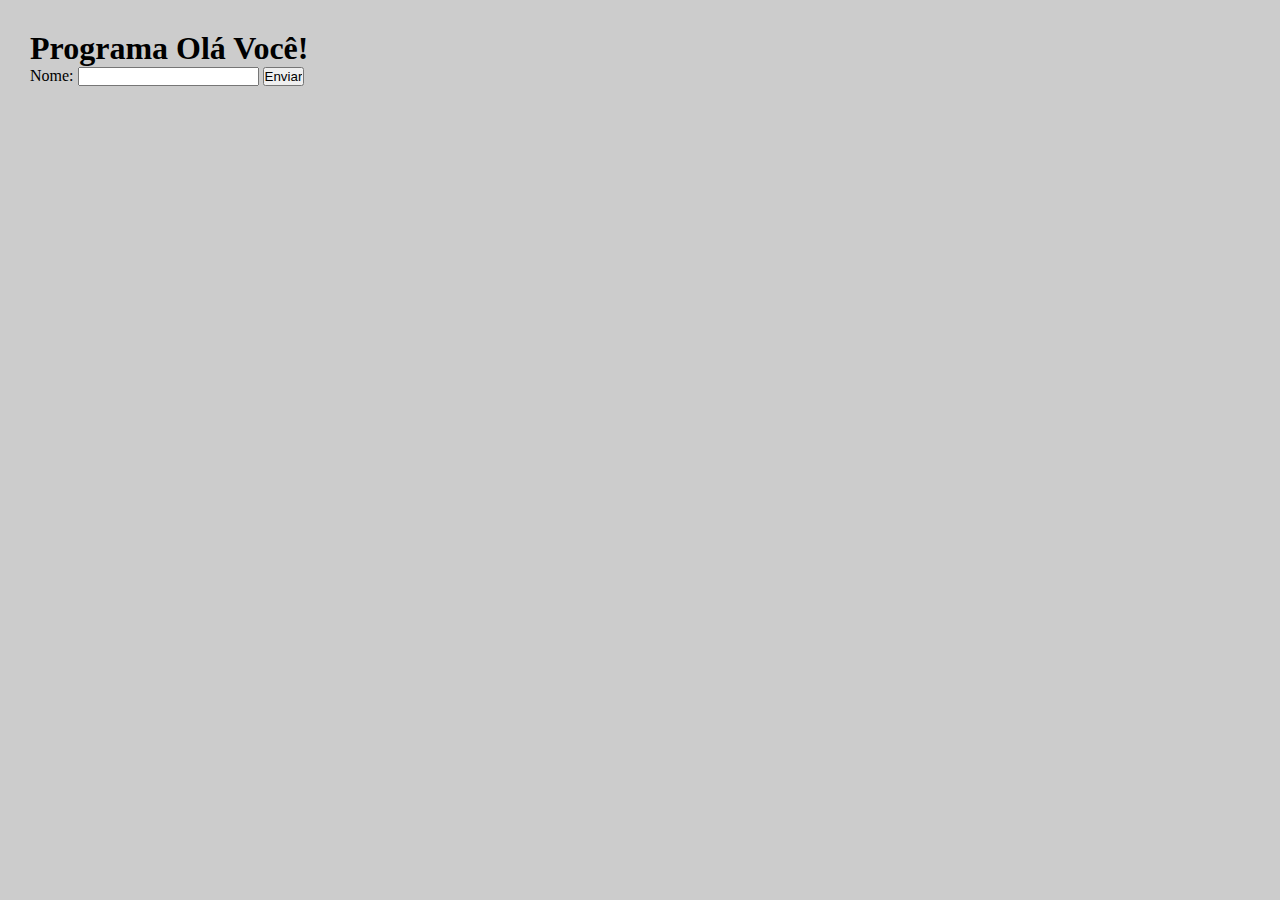
<file: Atividade 1/index.html>
<!DOCTYPE html>
<html lang="pt-br">
<head>
    <meta charset="UTF-8">
    <meta http-equiv="X-UA-Compatible" content="IE=edge">
    <meta name="viewport" content="width=device-width, initial-scale=1.0">
    <link rel="stylesheet" href="style.css">
    <title>Atividade 1</title>
</head>
<body>
  <h1> Programa Olá Você!</h1>
  <form>
    <p> Nome:
        <input type="text" id="inNome">
        <input type="submit" value="Enviar">
    </p>
   </form>
   <h3></h3>
   <script src="main.js"></script>
</body>
</html>
</file>
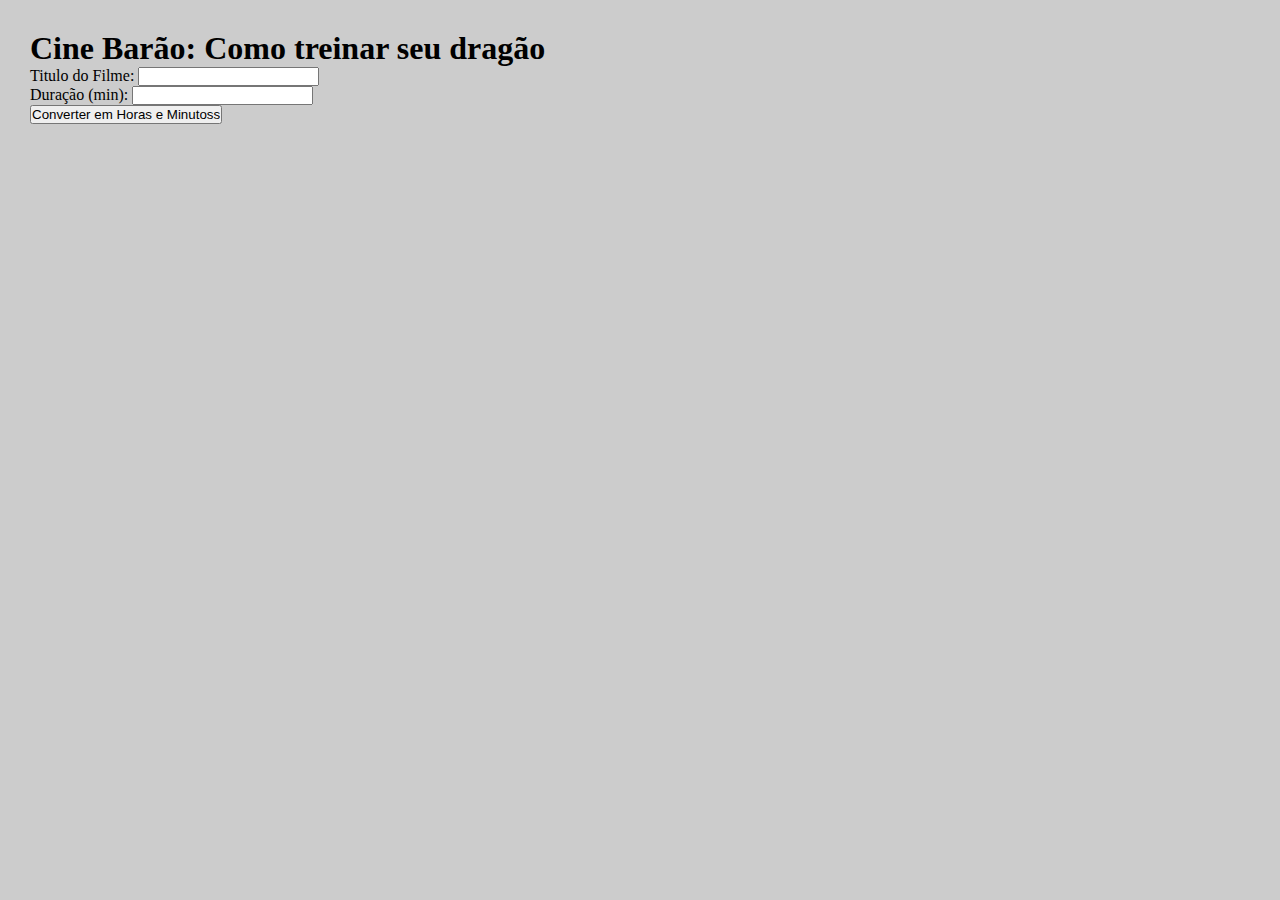
<file: atividade 2/index.html>
<!DOCTYPE html>
<html lang="pt-br">
<head>
    <meta charset="UTF-8">
    <meta http-equiv="X-UA-Compatible" content="IE=edge">
    <meta name="viewport" content="width=device-width, initial-scale=1.0">
    <link rel="stylesheet" href="style.css">
    <title>Atividade 2</title>
</head>

<body>
  <h1>Cine Barão: Como treinar seu dragão</h1>
  <form>
    <p> Titulo do Filme:
        <input type="text" id="inTitulo" required>
    </p>
    <p> Duração (min):
        <input type="number" id="inDuracao" required>
    </p>
    <input type="submit" value="Converter em Horas e Minutoss">
   </form>
   <h3></h3>
   <h4></h4>
   <script src="main.js"></script>
</body>

</html>
</file>
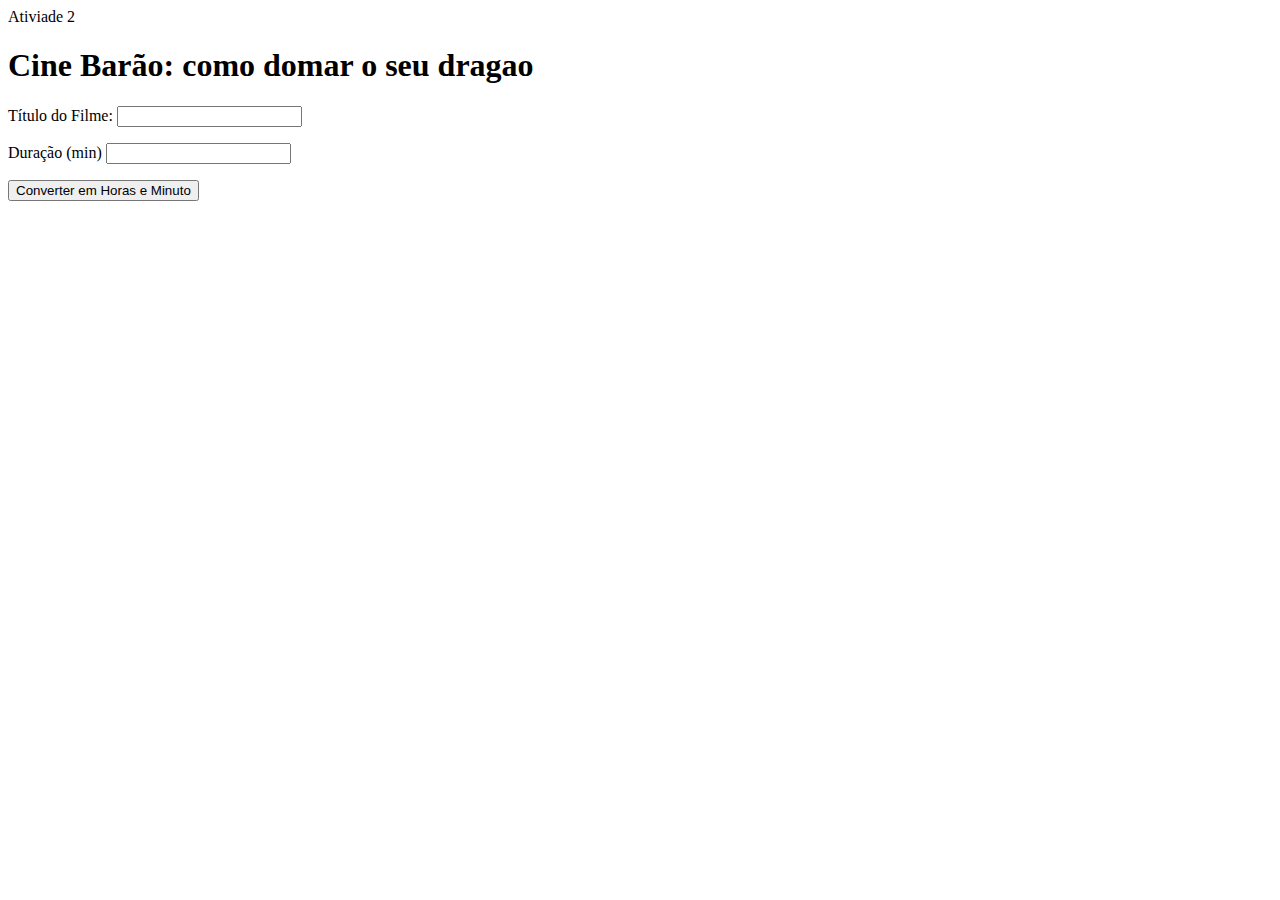
<file: 3-Trimestre-main/atividade 2/index.html>
<!DOCTYPE html>
<html lang="pt-br">
    <head>
        <meta charset="UTF-8">
        <meta http-equiv="X-UA-Compatible" content="IE-edge">
        <meta name="viewport" content="width=device-width, initial-scale=1.0">
        <link rel="styleshet" href="styles.css"
        <title>Ativiade 2</title>
    </head>

    <body>
        <h1>Cine Barão: como domar o seu dragao</h1>
        <form>
            <p> Título do Filme:
                <input type="text" id="inTitulo" required>
            </p>
            <p> Duração (min)
                <input type="number" id="inDuracao" required>
            </p>
            <input type="submit" value="Converter em Horas e Minuto">
        </form>
        <h3></h3>
        <h4></h4>
        <script src="main.js"></script>
    </body>

</html>
</file>
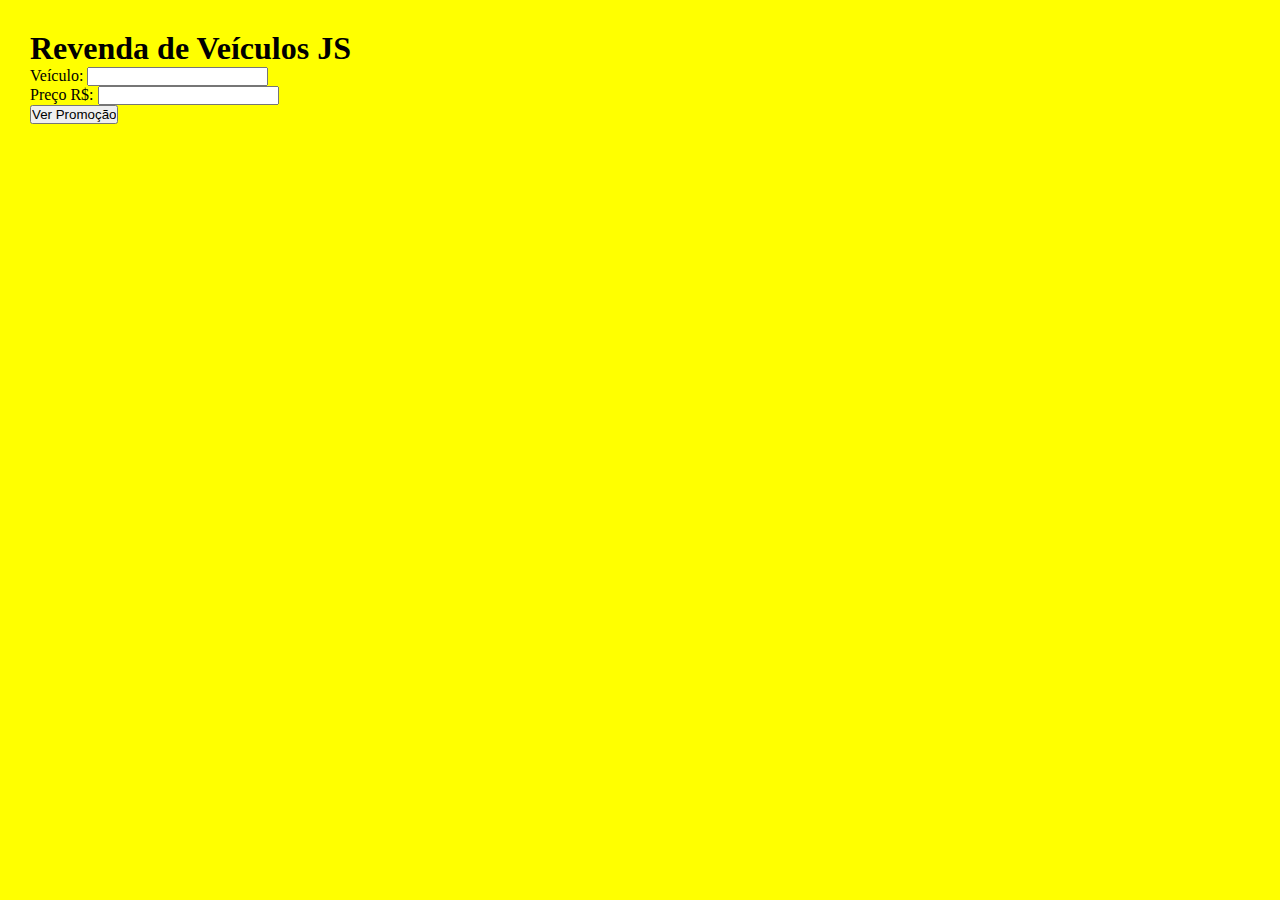
<file: 3-Trimestre-main/atividade 3/index.html>
<!DOCTYPE html>
<html lang="pt-br">

<head>
    <meta charset="UTF-8">
    <meta name="viewport" content="width=device-width, initial-scale=1.0">
    <meta http-equiv="X-UA-Compatible" content="ie=edge">
    <link rel="stylesheet" href="style.css">
    <title>Exemplo 2.3</title>
</head>

<body>
    <!-- doctype, html, head e body (conf. exemplo 2.1)-->
    <h1>Revenda de Veículos JS</h1>
    <form>
        <p>Veículo:
            <input type="text" id="inVeiculo" required>
        </p>
        <p> Preço R$:
            <input type="number" id="inPreco" required>
        </p>
        <input type="submit" value="Ver Promoção">
    </form>
    <h3 id="outResp1"></h3>
    <h3 id="outResp2"></h3>
    <h3 id="outResp3"></h3>
    <script src="main.js"></script>
    <!-- /body e /html -->
</body>
</html>
</file>
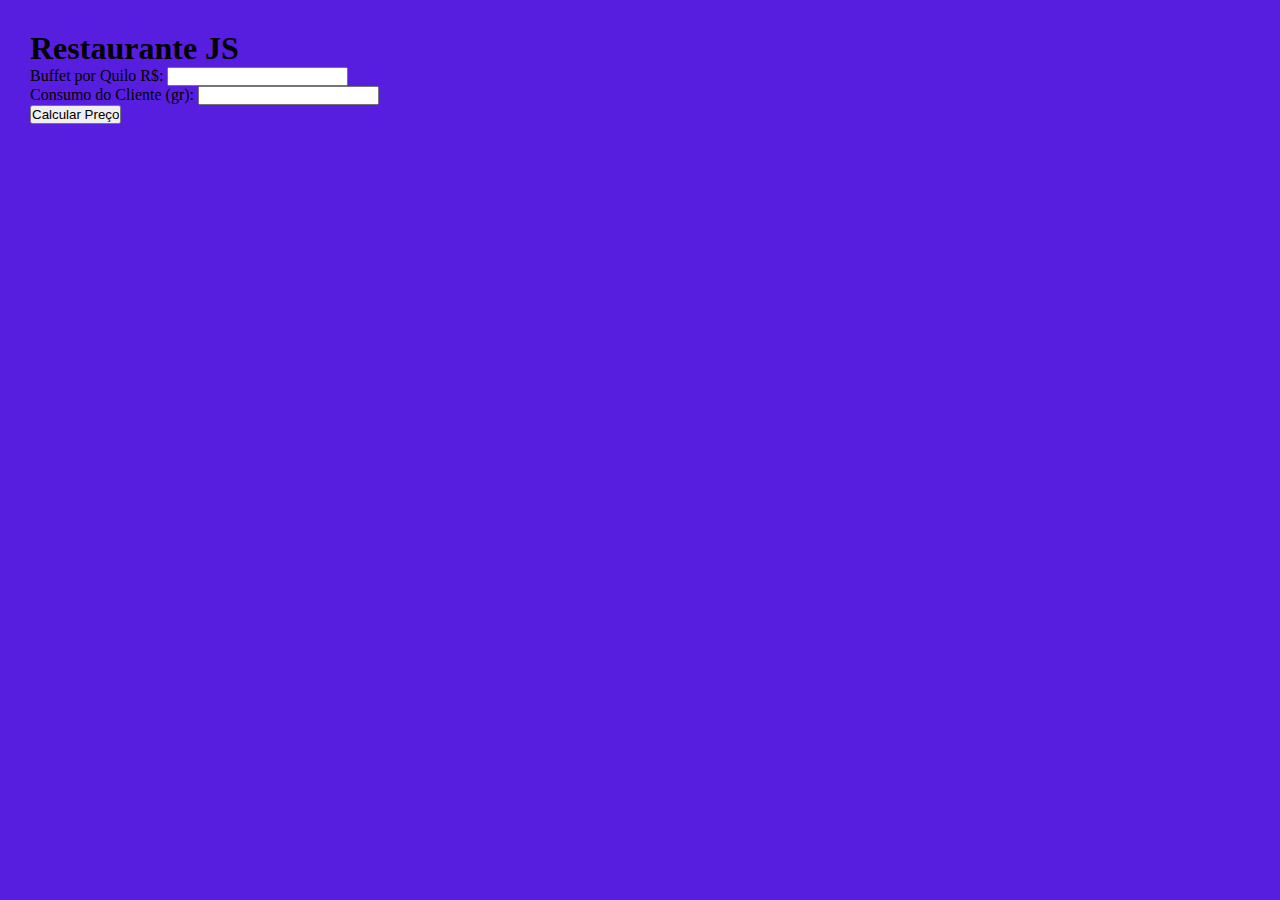
<file: 3-Trimestre-main/atividade 4/index.html>
<!DOCTYPE html>
<html lang="pt-br">

<head>
    <meta charset="UTF-8">
    <meta name="viewport" content="width=device-width, initial-scale=1.0">
    <meta http-equiv="X-UA-Compatible" content="ie=edge">
    <link rel="stylesheet" href="style.css">
    <title>Exemplo 2.4</title>
</head>

<body>
    <!-- doctype, html, head e body (conf. exemplo 2.1)-->
    <h1>Restaurante JS</h1>
    <form>
        <p>Buffet por Quilo R$:
            <input type="number" id="inQuilo" min="0" step="0.01" required>
        </p>
        <p> Consumo do Cliente (gr):
            <input type="number" id="inConsumo" min="0" required>
        </p>
        <input type="submit" value="Calcular Preço">
    </form>
    <h3></h3>
    <script src="main.js"></script>
    <!-- /body e /html -->
</body>

</html>
</file>
<file: Atividade 1/style.css>
*{
    margin: 0;
    padding: 0;
    box-sizing: border-box;
}

body{
    background-color: #cccccc;
    margin: 30px;
}
</file>
<file: atividade 2/style.css>
*{
    margin: 0;
    padding: 0;
    box-sizing: border-box;
}

body{
    background-color: #cccccc;
    margin: 30px;
}
</file>
<file: 3-Trimestre-main/atividade 3/style.css>
*{
    margin: 0;
    padding: 0;
    box-sizing: border-box;
}

body{
    background-color: yellow;
    margin: 30px;
}
</file>
<file: 3-Trimestre-main/atividade 4/style.css>
*{
    margin: 0;
    padding: 0;
    box-sizing: border-box;
}

body{
    background-color: #581ee0;
    margin: 30px;
}
</file>
